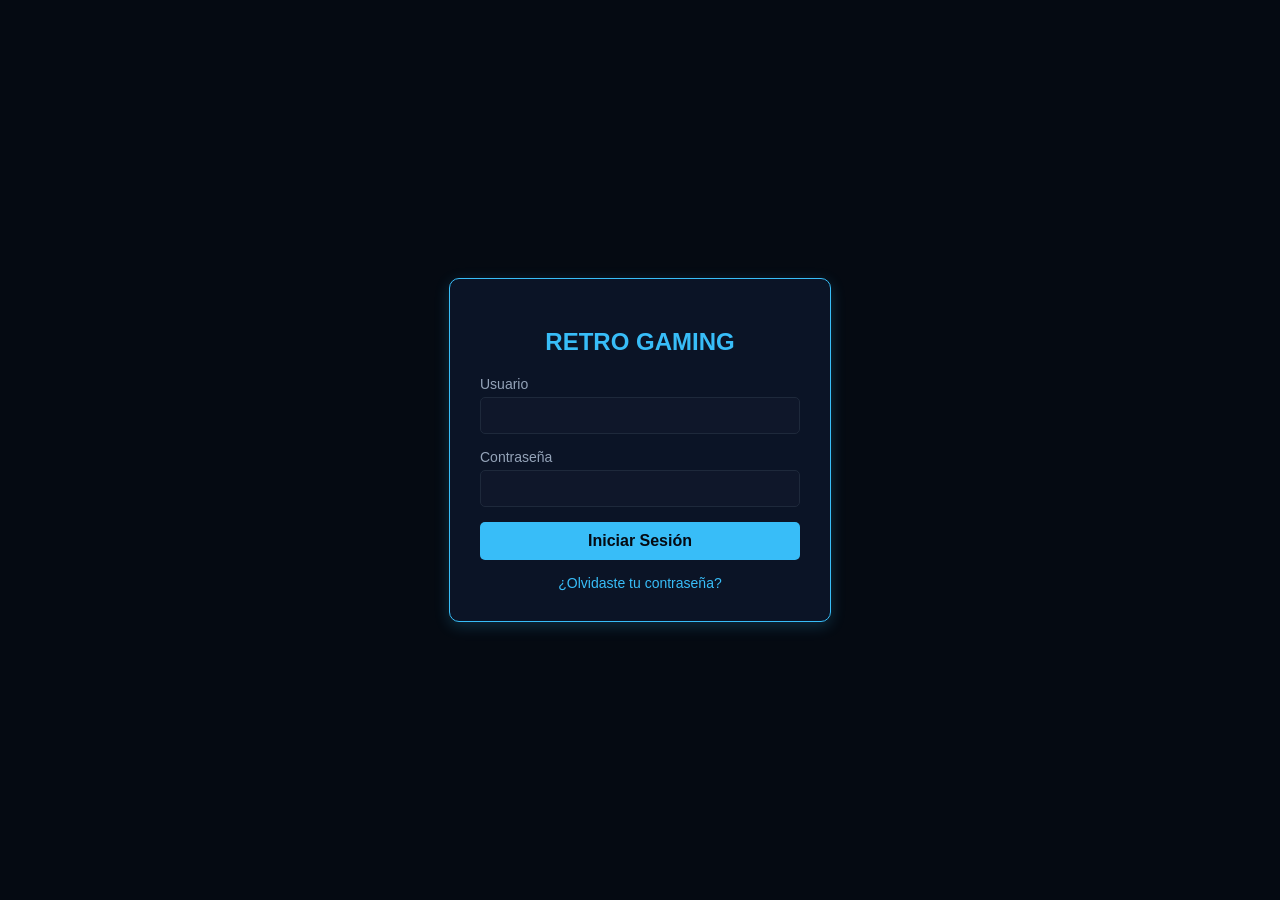
<file: www/index.html>
<!DOCTYPE html>
<html lang="es">
<head>
  <meta charset="UTF-8">
  <meta name="viewport" content="width=device-width, initial-scale=1.0">
  <title>Login - Retro Gaming</title>

  <style>
    body {
      font-family: 'Segoe UI', Tahoma, Geneva, Verdana, sans-serif;
      background-color: #050a12;
      color: #ffffff;
      display: flex;
      justify-content: center;
      align-items: center;
      height: 100vh;
      margin: 0;
    }

    .login-container {
      background-color: #0b1426;
      padding: 30px;
      border-radius: 10px;
      box-shadow: 0 4px 15px rgba(56, 189, 248, 0.2);
      border: 1px solid #38bdf8;
      width: 320px;
      text-align: center;
    }

    h2 {
      color: #38bdf8;
      margin-bottom: 20px;
    }

    .input-group {
      margin-bottom: 15px;
      text-align: left;
    }

    label {
      display: block;
      margin-bottom: 5px;
      font-size: 14px;
      color: #94a3b8;
    }

    input {
      width: 100%;
      padding: 10px;
      border-radius: 5px;
      border: 1px solid #1e293b;
      background-color: #0f172a;
      color: #fff;
      box-sizing: border-box;
    }

    input:focus {
      outline: none;
      border-color: #38bdf8;
    }

    button {
      width: 100%;
      padding: 10px;
      border: none;
      border-radius: 5px;
      background-color: #38bdf8;
      color: #050a12;
      font-weight: bold;
      font-size: 16px;
      cursor: pointer;
      transition: background 0.3s;
    }

    button:hover {
      background-color: #0ea5e9;
    }

    .error-message {
      color: #ef4444;
      font-size: 14px;
      margin-top: 15px;
      display: none;
    }

    .forgot-link {
      margin-top: 15px;
      font-size: 14px;
    }

    .forgot-link a {
      color: #38bdf8;
      text-decoration: none;
      cursor: pointer;
    }

    .forgot-link a:hover {
      text-decoration: underline;
    }

    .admin-message {
      margin-top: 15px;
      padding: 12px;
      border-radius: 6px;
      background-color: #111827;
      border: 1px solid #38bdf8;
      color: #cbd5e1;
      font-size: 14px;
      display: none;
      text-align: left;
    }
  </style>
</head>

<body>

  <div class="login-container">
    <h2>RETRO GAMING</h2>

    <form id="loginForm" onsubmit="validarLogin(event)">
      <div class="input-group">
        <label for="username">Usuario</label>
        <input type="text" id="username" required autocomplete="off">
      </div>

      <div class="input-group">
        <label for="password">Contraseña</label>
        <input type="password" id="password" required>
      </div>

      <button type="submit">Iniciar Sesión</button>

      <div id="errorMsg" class="error-message">
        Usuario o contraseña incorrectos
      </div>
    </form>

    <div class="forgot-link">
      <a onclick="mostrarMensajeAdmin()">¿Olvidaste tu contraseña?</a>
    </div>

    <div id="adminMsg" class="admin-message">
      Para cambiar la contraseña, comunícate con el administrador del proyecto.
    </div>
  </div>

  <script>
    function validarLogin(event) {
      event.preventDefault();

      const user = document.getElementById("username").value.trim();
      const pass = document.getElementById("password").value.trim();
      const errorMsg = document.getElementById("errorMsg");

      if (user === "usuario" && pass === "retro2026") {
        sessionStorage.setItem("retroLogin", "true");
        errorMsg.style.display = "none";
        window.location.href = "menu.html";
      } else {
        errorMsg.style.display = "block";
      }
    }

    function mostrarMensajeAdmin() {
      const adminMsg = document.getElementById("adminMsg");
      adminMsg.style.display = "block";
    }
  </script>

</body>
</html>
</file>
<file: www/css/styles.css>
/* ----Tema General de la página RETRO GAMING WEB---- */

:root {
  --color-fondo: #070d14;
  --color-header: #172232;
  --color-tarjeta: #1b2636;
  --color-borde: #334155;
  --color-acento: #ff3864;
  --color-acento-hover: #ff1744;
  --color-texto: #f8fafc;
  --color-texto-suave: #cbd5e1;
  --color-emulador: #2b2b2b;

  --fuente-titulo: "Courier New", monospace;
  --fuente-texto: "Trebuchet MS", Arial, sans-serif;
  --fuente-retro: "Courier New", monospace;
}

/* Estilo de Pagina */

* {
  box-sizing: border-box;
}

body {
  margin: 0;
  padding: 0;
  background: var(--color-fondo);
  color: var(--color-texto);
  font-family: var(--fuente-texto);
  text-align: center;
}

header {
  background: var(--color-header);
  padding: 28px 20px;
  border-bottom: 2px solid #111827;
}

h1 {
  margin: 0;
  font-family: var(--fuente-titulo);
  font-size: 38px;
  letter-spacing: 5px;
  color: var(--color-texto);
  text-shadow: 0 0 8px rgba(56, 189, 248, 0.5);
}

h2 {
  font-family: var(--fuente-retro);
  color: var(--color-acento);
  letter-spacing: 2px;
}

p {
  color: var(--color-texto-suave);
  font-size: 18px;
}

/* Catálogo de Juegos */

.contenedor {
  display: flex;
  justify-content: center;
  gap: 30px;
  flex-wrap: wrap;
  margin: 45px auto;
  max-width: 1200px;
  padding: 0 20px;
}

.tarjeta {
  background: var(--color-tarjeta);
  border: 2px solid var(--color-borde);
  border-radius: 14px;
  width: 290px;
  padding: 35px 25px;
  transition: transform 0.2s, box-shadow 0.2s, border-color 0.2s;
}

.tarjeta:hover {
  transform: translateY(-6px);
  border-color: var(--color-acento);
  box-shadow: 0 0 20px rgba(56, 189, 248, 0.35);
}

.tarjeta p {
  min-height: 55px;
}

/* Estilo de los Botones */

.boton {
  display: inline-block;
  margin-top: 18px;
  background: var(--color-acento);
  color: #020617;
  padding: 13px 24px;
  border-radius: 9px;
  text-decoration: none;
  font-weight: bold;
  font-size: 16px;
  transition: background 0.2s, transform 0.2s;
}

.boton:hover {
  background: var(--color-acento-hover);
  transform: scale(1.05);
}

.link-volver {
  color: var(--color-acento);
  text-decoration: none;
  font-weight: bold;
  font-size: 17px;
}

.link-volver:hover {
  color: var(--color-acento-hover);
}


/* Diseño de página del emulador */

.contenedor-emulador {
  width: 720px;
  height: 520px;
  max-width: 95%;
  margin: 35px auto;
  border: 4px solid var(--color-acento);
  background: var(--color-emulador);
  box-shadow: 0 0 25px rgba(56, 189, 248, 0.35);
}

#game {
  width: 100%;
  height: 100%;
}


/* Pie de página */

footer {
  margin-top: 40px;
  padding: 20px;
  color: var(--color-texto-suave);
  font-size: 15px;
}

/* Diseño Responsive */

@media (max-width: 768px) {
  h1 {
    font-size: 28px;
    letter-spacing: 3px;
  }

  .tarjeta {
    width: 90%;
  }

  .contenedor-emulador {
    height: 420px;
  }
}

#panel-latencia {
   width: 720px;
   max-width: 95%;
   margin: 20px auto;
   padding: 15px;
   background: #111827;
   border: 2px solid var(--color-acento);
   color: var(--color-texto);
   font-family: var(--fuente-retro);
   font-size: 16px;
   box-shadow: 0 0 12px rgba(56, 189, 248, 0.25);
}
</file>
